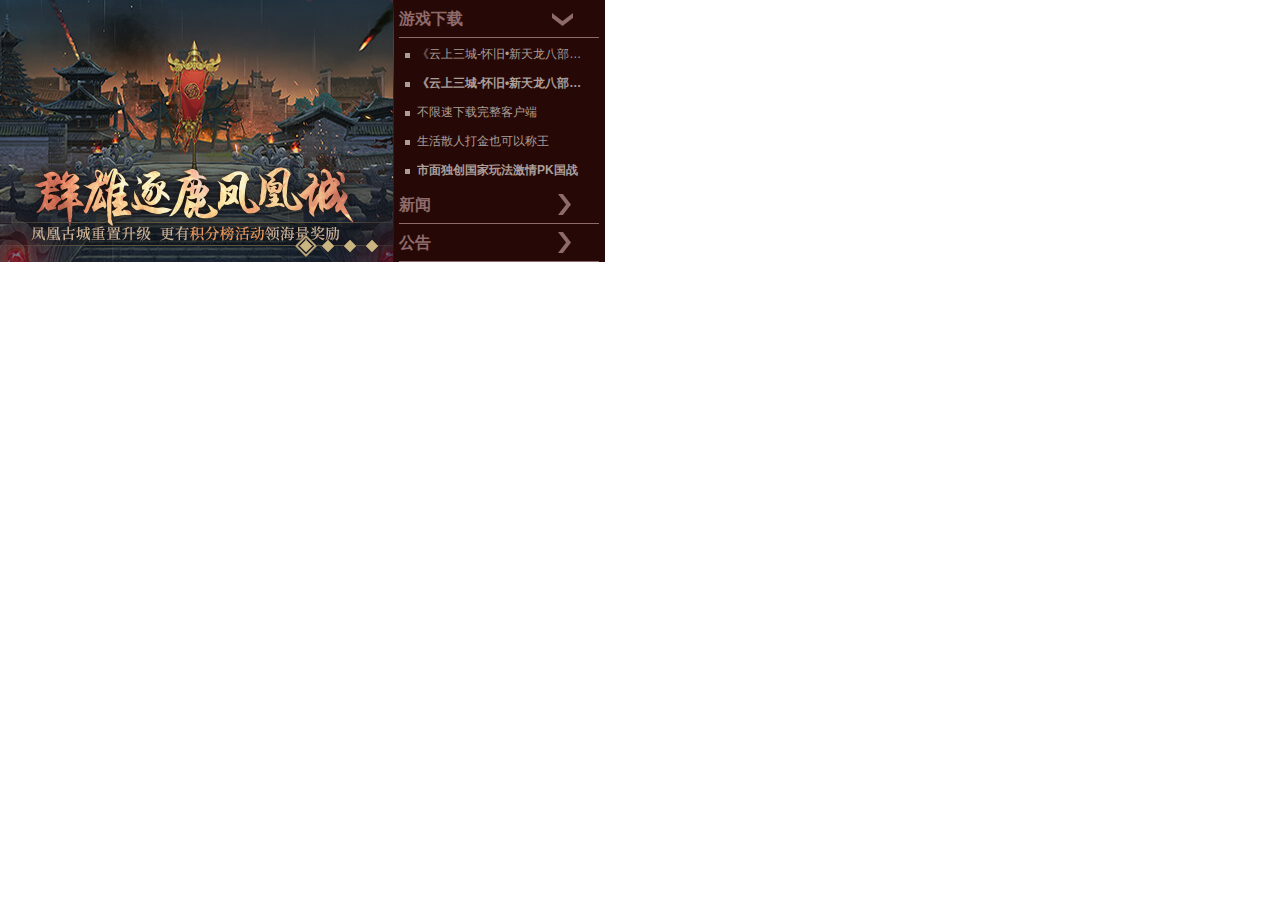
<file: gs462/ow/splash/index.html>
﻿<!DOCTYPE html>
<html>

<head>
  <meta charset="utf-8" />
  <title>launcher</title>
  <link type="text/css" rel="stylesheet" href="css/reset.css" />
  <style>
    html,
    body {
      overflow: hidden;
    }

    .container {
      width: 605px;
      height: 262px;
      overflow: hidden;
      background-color: #260907;
    }

    .slider {
      width: 393px;
      height: 262px;
      float: left;
      overflow: hidden;
      position: relative;
    }

    .banner {
      height: 262px;
    }

    .slider li {
      display: block;
      position: absolute;
    }

    .slider li img {
      width: 100%;
      height: 100%;
    }

    .triggers {
      position: absolute;
      bottom: 5px;
      right: 10px;
      z-index: 33;
    }

    .triggers span {
      display: block;
      width: 22px;
      height: 22px;
      background: url(images/slide_num.png) no-repeat;
      cursor: pointer;
      float: left;
      text-indent: -1987em;
      overflow: hidden;
    }

    .triggers span.current {
      background-position: 0 bottom;
    }

    .news {
      width: 200px;
      height: 100%;
      float: left;
      overflow: hidden;
      background: url(images/line.png) left no-repeat;
      padding: 0 6px;
    }

    .news p {
      width: 100%;
      height: 37px;
      border-bottom: 1px solid #8f6a6a;
      color: #8f6a6a;
      font-size: 16px;
      font-weight: bolder;
      line-height: 37px;
      position: relative;
      cursor: pointer;
    }

    .news p span {
      display: block;
      width: 13px;
      height: 21px;
      background: url(images/arrow.png) no-repeat;
      background-position: 0 0;
      position: absolute;
      top: 50%;
      right: 28px;
      margin-top: -11px;
    }

    .news p.cur span {
      width: 21px;
      height: 13px;
      background-position: 0 -21px;
      right: 26px;
      margin-top: -6px;
    }

    .news ul {
      padding: 0 12px 0 18px;
      height: 148px;
      display: none;
      overflow: hidden;
    }

    .news li {
      position: relative;
      margin: 8px 0;
    }

    .news li span {
      display: block;
      width: 5px;
      height: 5px;
      background-color: #ab9e98;
      position: absolute;
      left: -12px;
      top: 50%;
      margin-top: -3.5px;
    }

    .news li a {
      display: inline-block;
      width: 100%;
      font-size: 12px;
      color: #ab9e98;
      text-decoration: none;
      overflow: hidden;
      text-overflow: ellipsis;
      white-space: nowrap;
    }

    .news li a:hover {
      color: #fff;
    }

    .news ul.cur {
      display: block;
    }
  </style>
  <link type="text/css" rel="stylesheet" href="css/common.css" />
</head>

<body onselectstart="return false" scroll="no" oncontextmenu="return false" ondragstart="return false">
  <div class="container">
    <div class="slider">
      <div class="banner">
        <ul class>
          <li>
            <a href="https://www.123pan.com/s/DANITd-3jZCA.html" target="_black">
              <img src="picture/1720088399025.jpg" alt="凤凰古城" />
            </a>
          </li>
          <li>
            <a href="https://www.123pan.com/s/DANITd-3jZCA.html" target="_black">
              <img src="picture/1718262326281.jpg" alt="怀旧新服" />
            </a>
          </li>
          <li>
            <a href="https://www.123pan.com/s/DANITd-3jZCA.html" target="_black">
              <img src="picture/1718706175877.jpg" alt="Q2版本专题页" />
            </a>
          </li>
          <li>
            <a href="https://www.123pan.com/s/DANITd-3jZCA.html" target="_black">
              <img src="picture/1715069812653.jpg" alt="周年专题页" />
            </a>
          </li>
        </ul>
      </div>
    </div>
    <div class="news">
      <p class="cur">游戏下载<span></span></p>
      <ul class="cur">
        <li>
          <span></span><a href="https://www.123pan.com/s/DANITd-3jZCA.html" title="《云上三城-怀旧•新天龙八部》7月15日全服更新" target="_blank" class="impnews">《云上三城-怀旧•新天龙八部》7月15日全服更新</a>
        </li>
        <li>
          <span></span><a href="https://www.123pan.com/s/DANITd-3jZCA.html" title="《云上三城-怀旧•新天龙八部》7月01日正式上线" target="_blank" style="font-weight: bold" class="impnews">《云上三城-怀旧•新天龙八部》7月01日正式上线</a>
        </li>
        <li>
          <span></span><a href="https://www.123pan.com/s/DANITd-3jZCA.html" title="6月21日怀旧四区新服开启公告" target="_blank" class="impnews">不限速下载完整客户端</a>
        </li>
        <li>
          <span></span><a href="https://www.123pan.com/s/DANITd-3jZCA.html" title="《经典怀旧•新天龙八部》6月21日全服更新维护公告" target="_blank" class="impnews">生活散人打金也可以称王</a>
        </li>
        <li>
          <span></span><a href="https://www.123pan.com/s/DANITd-3jZCA.html" title="防范诈骗行为提醒公告" target="_blank" style="font-weight: bold" class="impnews">市面独创国家玩法激情PK国战</a>
        </li>
      </ul>
      <p>新闻<span></span></p>
      <ul>
        <li>
          <span></span><a href="https://www.123pan.com/s/DANITd-3jZCA.html" title="不是哥们，参加新凤凰能拿这么多奖励？"
            target="_blank">不是哥们，参加新凤凰能拿这么多奖励？</a>
        </li>
        <li>
          <span></span><a href="https://www.123pan.com/s/DANITd-3jZCA.html" title="不止场景重制，百人同场PK，让团战体验再升级！"
            target="_blank">不止场景重制，百人同场PK，让团战体验再升级！</a>
        </li>
        <li>
          <span></span><a href="https://www.123pan.com/s/DANITd-3jZCA.html" title="定了，下周四！跨服凤凰它来了！"
            target="_blank">定了，下周四！跨服凤凰它来了！</a>
        </li>
        <li>
          <span></span><a href="https://www.123pan.com/s/DANITd-3jZCA.html" title="看完八妹这篇文章，明天轻松玩转全新江湖！"
            target="_blank">看完八妹这篇文章，明天轻松玩转全新江湖！</a>
        </li>
        <li>
          <span></span><a href="https://www.123pan.com/s/DANITd-3jZCA.html" title="倒计时2天！快来看看更新后可以拿哪些奖励！"
            target="_blank">倒计时2天！快来看看更新后可以拿哪些奖励！</a>
        </li>
      </ul>
      <p>公告<span></span></p>
      <ul>
        <li>
          <span></span><a href="https://www.123pan.com/s/DANITd-3jZCA.html" title="《经典怀旧•新天龙八部》7月4日全服更新维护公告"
            target="_blank" class="impnews">《经典怀旧•新天龙八部》7月4日全服更新维护公告</a>
        </li>
        <li>
          <span></span><a href="https://www.123pan.com/s/DANITd-3jZCA.html" title="《经典怀旧•新天龙八部》6月27日全服更新维护公告"
            target="_blank" style="font-weight: bold" class="impnews">《经典怀旧•新天龙八部》6月27日全服更新维护公告</a>
        </li>
        <li>
          <span></span><a href="https://www.123pan.com/s/DANITd-3jZCA.html" title="6月21日怀旧四区新服开启公告" target="_blank"
            class="impnews">6月21日怀旧四区新服开启公告</a>
        </li>
        <li>
          <span></span><a href="https://www.123pan.com/s/DANITd-3jZCA.html" title="《经典怀旧•新天龙八部》6月21日全服更新维护公告"
            target="_blank" class="impnews">《经典怀旧•新天龙八部》6月21日全服更新维护公告</a>
        </li>
        <li>
          <span></span><a href="https://www.123pan.com/s/DANITd-3jZCA.html" title="防范诈骗行为提醒公告" target="_blank"
            style="font-weight: bold" class="impnews">防范诈骗行为提醒公告</a>
        </li>
      </ul>
    </div>
  </div>
  <script type="text/javascript" src="js/jquery-1.8.3.min.js"></script>
  <script type="text/javascript" src="js/jquery.switchable-2.0.js"></script>
  <script>
    $(".news p").on("click", function () {
      $(this).siblings().removeClass("cur");
      $(this).addClass("cur").next().addClass("cur");
    });
    $(function () {
      $(".banner").switchable({
        //triggers: '&bull;',  //&bull;应用时，触点样式变为圆点;
        putTriggers: "insertBefore",
        effect: "fade",
        panels: "li",
        autoplay: true,
        loop: true, //false时不循环
        easing: "ease-in-out",
      });
    });
  </script>
  <link type="text/css" rel="stylesheet" href="css/common-tl-tlhj.css" />
</body>

</html>
</file>
<file: gs462/ow/splash/css/common.css>
﻿/*游戏官网、畅游官网、平台主要页面通用样式*/
/*平台部分页面：通过http://www.changyou.com/member/css/reset.css 导入本样式实现引入页面。*/
/*重大事件统一置灰网站页面样式*/
/*html {
    -webkit-filter: grayscale(100%);
    -moz-filter: grayscale(100%);
    -ms-filter: grayscale(100%);
    -o-filter: grayscale(100%);
    filter: grayscale(100%);
    filter: gray;
    background-color: #ccc
}
*body *{
    filter: gray;
}*/
</file>
<file: gs462/ow/splash/css/common-tl-tlhj.css>
﻿/*游戏官网、畅游官网、平台主要页面通用样式*/
/*平台部分页面：通过http://www.changyou.com/member/css/reset.css 导入本样式实现引入页面。*/
/*重大事件统一置灰网站页面样式*/
/*html {
    -webkit-filter: grayscale(100%);
    -moz-filter: grayscale(100%);
    -ms-filter: grayscale(100%);
    -o-filter: grayscale(100%);
    filter: grayscale(100%);
    filter: gray;
    background-color: #ccc
}
*body *{
	filter: gray;
}*/
</file>
